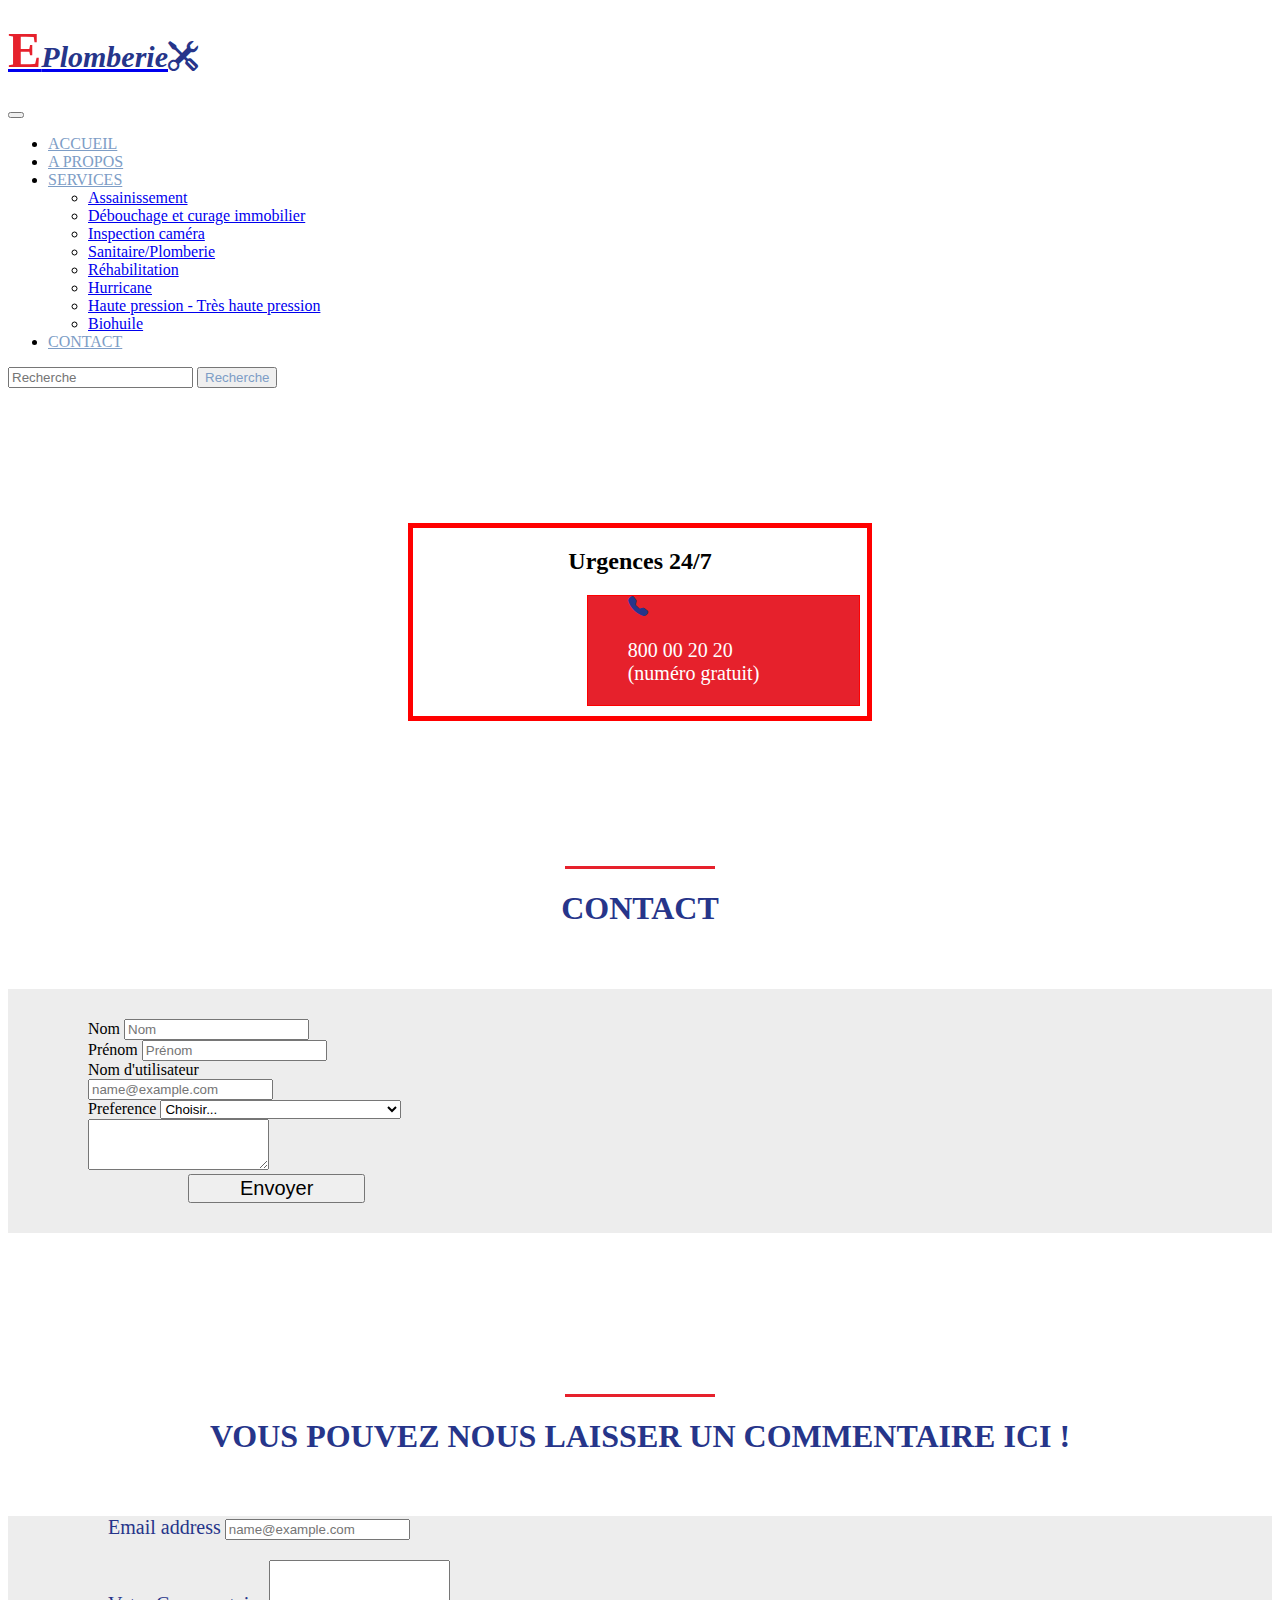
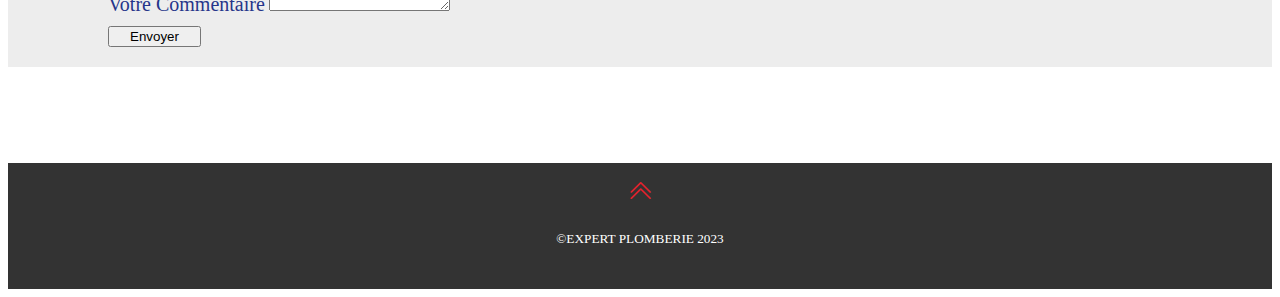
<file: contact.html>
<!DOCTYPE html>
<html lang="en">
<head>
    <meta charset="UTF-8">
    <meta name="viewport" content="width=device-width, initial-scale=1.0">
    <link href="https://cdn.jsdelivr.net/npm/bootstrap@5.3.2/dist/css/bootstrap.min.css" rel="stylesheet" integrity="sha384-T3c6CoIi6uLrA9TneNEoa7RxnatzjcDSCmG1MXxSR1GAsXEV/Dwwykc2MPK8M2HN" crossorigin="anonymous">
    <script src="https://cdn.jsdelivr.net/npm/bootstrap@5.3.2/dist/js/bootstrap.bundle.min.js" integrity="sha384-C6RzsynM9kWDrMNeT87bh95OGNyZPhcTNXj1NW7RuBCsyN/o0jlpcV8Qyq46cDfL" crossorigin="anonymous"></script>
    <link rel="stylesheet" href="https://cdn.jsdelivr.net/npm/bootstrap-icons@1.11.1/font/bootstrap-icons.css">
    <link rel="preconnect" href="https://fonts.googleapis.com">
    <link rel="preconnect" href="https://fonts.gstatic.com" crossorigin>
    <link href="https://fonts.googleapis.com/css2?family=Playfair+Display:ital@1&family=Roboto:ital,wght@1,500&display=swap" rel="stylesheet">
    <link rel="stylesheet" href="style.css">
    <title>EXPERT PLOMBERIE</title>
</head>
<body>
    <header>
        <!-- <div class="region">
            <div class="region0">
                <a href="#maps">Dakar</a> 
                <a href="#maps">Thies</a>
                 <a href="#maps">Tambacounda</a>
             </div>
             <div class="imgheader">
                <a href="index.html">
                    <h1><b>E</b><i>Plomberie</i><i class="bi bi-tools"></i></h1>
                </a>
             </div>
             <div class="region1">
                 <a href="#">Matam</a>
                 <a href="#">Fatick</a>
                 <a href="#">Diourbel</a>
                 
             </div>
        </div> -->
      
        
        <nav class="navbar fixed-top navbar-expand-lg bg-body-tertiary">
            <div class="container-fluid">
              <a class="navbar-brand" href="index.html"><h1><b>E</b><i>Plomberie</i><i class="bi bi-tools"></i></h1></a>
              <button class="navbar-toggler" type="button" data-bs-toggle="collapse" data-bs-target="#navbarSupportedContent" aria-controls="navbarSupportedContent" aria-expanded="false" aria-label="Toggle navigation">
                <span class="navbar-toggler-icon"></span>
              </button>
              <div class="collapse navbar-collapse" id="navbarSupportedContent">
                <ul class="navbar-nav me-auto mb-2 mb-lg-0">
                  <li class="nav-item">
                    <a class="nav-link active" aria-current="page" href="index.html">ACCUEIL</a>
                  </li>
                  <li class="nav-item">
                    <a class="nav-link" href="apropos.html">A PROPOS</a>
                  </li>
                  <li class="nav-item dropdown">
                    <a class="nav-link dropdown-toggle" href="services.html" role="button" data-bs-toggle="dropdown" aria-expanded="false">
                      SERVICES
                    </a>
                    <ul class="dropdown-menu">
                      <li><a class="dropdown-item" href="assainissement.html">Assainissement</a></li>
                      <li><a class="dropdown-item" href="#"> Débouchage et curage immobilier</a></li>
                      <li><a class="dropdown-item" href="#">Inspection caméra</a></li>
                      <li><a class="dropdown-item" href="#">Sanitaire/Plomberie</a></li>
                      <li><a class="dropdown-item" href="#">Réhabilitation</a></li>
                      <li><a class="dropdown-item" href="#">Hurricane</a></li>
                      <li><a class="dropdown-item" href="#">Haute pression - Très haute pression</a></li>
                      <li><a class="dropdown-item" href="#">Biohuile</a></li>
                    </ul>
                  </li>
                  <li class="nav-item">
                    <a class="nav-link" href="contact.html">CONTACT</a>
                  </li>
                </ul>
                <form class="d-flex" role="search">
                  <input class="form-control me-2" type="search" placeholder="Recherche" aria-label="Search">
                  <button class="btn btn-outline-success" type="submit">Recherche</button>
                </form>
              </div>
            </div>
          </nav>
    </header>
    <section id="accueil-header">
        <div class="text-contact">
                <div class="head-text">
                    <h2>Urgences 24/7</h2>
                </div>
                <div class="foot-text">
                    <i class="bi bi-telephone-fill"></i>
                    <a href="#">
                        <p>800 00 20 20 <br>(numéro gratuit)</p>
                    </a>
                </div>
        </div>
    </section>
   
    <section id="section-contact">
        <div class="container">
            <div class="divider white"></div>
            <div class="heading"><h1>CONTACT</h1></div>
            <div class="bdy-contact">
                <form class="row gy-2 gx-3 align-items-center">
                    <div class="col-auto">
                      <label class="visually-hidden" for="autoSizingInput">Nom</label>
                      <input type="text" class="form-control" id="name" placeholder="Nom">
                    </div>
                    <div class="col-auto">
                      <label class="visually-hidden" for="autoSizingInput">Prénom</label>
                      <input type="text" class="form-control" id="name1" placeholder="Prénom">
                    </div>
                    <div class="col-auto">
                      <label class="visually-hidden" for="autoSizingInputGroup">Nom d'utilisateur</label>
                      <div class="input-group">
                        <label for="exampleFormControlInput1" class="form-label"></label>
                        <input type="email" class="form-control" id="username" placeholder="name@example.com">
                      </div>
                    </div>
                   
                    <div class="col-auto">
                      <label class="visually-hidden" for="autoSizingSelect">Preference</label>
                      <select class="form-select" id="choix">
                        <option selected>Choisir...</option>
                        <option value="1">Assainissement</option>
                        <option value="2">Débouchage et curage immobilier</option>
                        <option value="3">Inspection caméra</option>
                        <option value="4">Sanitaire/Plomberie</option>
                        <option value="5">Réhabilitation</option>
                        <option value="6">Hurricane</option>
                        <option value="7">Haute pression - Très haute pression</option>
                        <option value="8">Biohuile</option>
                      </select>
                    </div>
                    <div class="col-auto">
                      <label for="exampleFormControlTextarea1" class="form-label"></label>
                      <textarea class="form-control" id="text1" rows="3"></textarea>
                    </div>
                    <div class="col-auto-footer">
                      <div class="col-auto">
                        <button type="submit" class="btn btn-success" id="submt">Envoyer</button>
                      </div>
                    </div>
                  </form>
                  <p style="color: red;" id="erreur"></p>
            </div>
        </div>
    </section>

    <section id="commentaire">
      <div class="container">
        <div class="divider white"></div>
            <div class="heading"><h1>VOUS POUVEZ NOUS LAISSER UN COMMENTAIRE ICI !</h1></div>
              <div class="bdy-commente">
                <div class="mb-3">
                  <label for="exampleFormControlInput1" class="form-label">Email address</label>
                  <input type="email" class="form-control" id="email1" placeholder="name@example.com">
                </div>
                <div class="mb-3">
                  <label for="exampleFormControlTextarea1" class="form-label">Votre Commentaire</label>
                  <textarea class="form-control" id="text" rows="3"></textarea>
                  <div class="btn-commente">
                    <button type="button" class="btn btn-outline-secondary" id="btn">Envoyer</button>
                  </div>
                </div>
                <p style="color: red;" id="erreur1"></p>
              </div>




      </div>
    </section>














    <footer>
        <a href="index.html"><span class=" bi-chevron-double-up"></span></a>
        <h5> ©EXPERT PLOMBERIE 2023</h5>
  </footer>



    
  <script src="contact.js"></script>
</body>
</html>
</file>
<file: style.css>
section{
    padding: 65px 0 80px 0;
}
b{
    color: #E6212C;
    font-size: 50px;
}
i{
    color: #26358A;
    font-size: 30px;
    margin-bottom: 50px;
}
body{
    font-family: "Roboto" sans-serif;
}

/* PARTIE HEADER */

header .region{
    display: flex;
    flex-direction: row;
    justify-content: space-around;
    align-items: center;
    

}

.region a {
    text-decoration: none;
    font-size: 20px; 
    font-weight: normal;
    padding-left: 30px;
    padding-right: 30px;
    color: #24465B;
}

.nav-link{
    color: #7D9DC6;
}
.d-flex button{
    color: #7D9DC6;
    
}
/* PARTIE MAIN */
#accueil{
    background: url(https://images.unsplash.com/photo-1591804774220-c1db3673d05b?w=600&auto=format&fit=crop&q=60&ixlib=rb-4.0.3&ixid=M3wxMjA3fDB8MHxjb2xsZWN0aW9uLXBhZ2V8NDN8SHlyT0YwYzVnd1l8fGVufDB8fHx8fA%3D%3D);
    background-size: cover;
   
}
#accueil .cont p{
    display: inline-block;
    flex-direction: row;
    justify-content: space-around;
    align-items: center;
    font-size: 20px;
    margin-left: 100px;
    margin-right: 50px;
    padding-left: 50px;
    padding-right: 50px;
    padding-top: 20px;
    color: #26358A;

}
#accueil .cont .badge{
    padding-bottom: 20px;
    border-radius: 50px;
}

#accueil .cont a{
    text-decoration: none;
    
}
#accueil .heading h5{
    text-align: center;
    color: #26358A;
    font-size: 30px;
    margin-top: 40px;
}

/* PARTIE PRESENTATION */
#presentation .divider{
    width: 150px;
    height: 3px;
    background-color: #E6212C;
    margin: 0 auto 20px;
}
#presentation .heading h1{
    text-align: center;
    padding-bottom: 10px;
    color: #26358A;
}
#presentation .heading p{
    font-size: 20px;
}
#presentation {
    padding-bottom: 0;
    margin-bottom: 0;
    background-color: white;
}

/* PARTIE SERVICE */
#service{
    background-color: rgba(128, 128, 128, 0.153);
    padding-bottom: 20px;
   
}
/* #service button{
    border-radius: 10px;
    background-color: #24465B;
} */

#service .heading h1{
    text-align: center;
    color: #26358A;
}
#service .divider.white{
    width: 150px;
    height: 3px;
    background-color: #E6212C;
    margin: 0 auto 20px;
}
.divider1{
    width: 150px;
    height: 3px;
    background-color: #E6212C;
    margin-top: 20px;
    
   
    
}
#service .service-un{
    display: flex;
    flex-direction: column;
    
}
#carouselExampleAutoplaying .carousel-item img {
    /* padding: 30px 90px 90px; */
    width: 250px;
    height: 250px;
}
#carouselExampleAutoplaying {
    /* padding: 30px 30px 30px; */
    width: 50%;
}
/* #service .serv1{
    display: flex;
    justify-content: space-between;
    padding-top: 20px;
} */
.servbdy{
    display: flex;
    flex-direction: row;
}
#service .btn{
    margin-top: 20px;
    margin-left: 45%;
    width: 15%;
    height: 15%;
    border-radius: 20px;
    box-shadow: inset;
    
}
#service .serv-right #carouselExampleAutoplaying{
    margin-left: 600px;
   
}
#service .serv-right .servbdy{
    margin-left: 600px;
}

/* PARTIE PHOTO */
#photos .divider{
    width: 150px;
    height: 3px;
    background-color: #E6212C;
    margin: 0 auto 20px;
}
#photos .heading h1{
    text-align: center;
    color: #E6212C;
    margin-bottom: 30px;
}
.image img{
    width: 400px;
    height: 250px;
    margin-bottom: 40px;
    margin-left: 10px;
    margin-right: 10px;
    filter: grayscale(100%);
    -webkit-filter: grayscale(100%);
}
.image img:hover{
    cursor: pointer;
    filter: none;
    -webkit-filter: none;
}
.image .img{
    display: flex;
    justify-content: space-around;
    align-items: center;
   
}
.image .img-thumbnail{
    background-color: gray;
}

/* PARTIE FOOTER */
footer{
    background-color: #333;
    padding: 10px 0 20px;
    text-align: center;
}
footer span{
    color: #E6212C;
    font-size: 25px;
    line-height: 35px;
}
footer span:hover{
    font-size: 27px;
}
footer h5{
    color: white;
    font-weight: normal;
}
/* PARTIE CONTACTE */
#localite {
    background-color: rgba(128, 128, 128, 0.153);
}
#localite .heading h1{
    text-align: center;
    color: #26358A;
}
#localite .divider.white{
    width: 150px;
    height: 3px;
    background-color: #E6212C;
    margin: 0 auto 20px;
}
#localite iframe{
    margin-left: 360px;
    margin-top: 20px;
}



 /* ESPACE A APROPOS -----------------------------------------------BIENVENUE-------- */

 .nous{
    background-image: url(imageaccueil/imageapropos.jpg);
    background-size: contain;
    padding-bottom: 100px;
 }
 .nous h2{
    text-align: center;
    color: #E6212C;
    padding-top: 40px;
    padding-bottom: 20px;
 }
 .nous h6{
    text-align: center;
    font-size: 20px;
    color: #E6212C;
    font-style: oblique;
 }

 /* PARTIE A PROPOS */ 

 #apropos{
    background-color: #214459;
 }
 #apropos p{
    letter-spacing: normal;
    border-left: 2px solid white;
    border-bottom: 2px solid white;
    padding-left: 10px;
    padding-bottom: 10px;
    padding-top: 10px;
    text-align: justify;
    text-transform: uppercase;
    font-size: 20px;
    color: white;
    font-style: italic;
 }
 #apropos .heading h1{
    text-align: center;
    color: white;
    font-style: italic;
}
#apropos .divider.white{
    width: 150px;
    height: 3px;
    background-color: white;
    margin: 0 auto 20px;
}

 /* PARTIE AVIS*/ 

#avis .heading h1{
    text-align: center;
    color: #26358A;
}
#avis .divider.white{
    width: 150px;
    height: 3px;
    background-color: #E6212C;
    margin: 0 auto 20px;
}
#mycarousel .carousel-item{
    padding: 30px 90px 90px;
}
#mycarousel .carousel-item h3{
    color: #214459;
    font-style: italic;
}


/* ESPACE SERVICE -----------------------------------------------BIENVENUE-------- */

.entete h1{
    text-align: center;
    color: white;
}
.entete h6{
    text-align: center;
    color: white;
}
.entete{
    background-color: #214459;
    padding-bottom: 30px;
    padding-top: 90px;
}
main img{
    width: 650px;
    height: 500px;
    object-fit: cover;
    object-position: 50% 50%;
}
.curage button{
    border-radius: 20px;
    background-color: #26358A;
    margin-top: 10px;
}


/* PARTIE ASSAINISSEMENT*/ 
#assainissement{
    padding-top: 0;
   padding-bottom: 0;
}
#assainissement .carte{
    display: flex;
    margin-bottom: 0;
}

#assainissement .carte .heading{
    margin-left: 20px;
    color: #214459;
}

/* PARTIE Débouchage et curage immobilier*/ 
#debouchage .carte{
    display: flex;
}
#debouchage{
    margin-top: 0;
    padding-top: 0;
    margin-bottom: 0;
    padding-bottom: 0;
}

#debouchage .carte .imag{
    margin-left: 100px;
    color: #214459;
}
#debouchage .carte .heading{
    margin-left: 20px;
    color: #214459;
}

/* PARTIE INSPECTION CAMERA*/ 
#inspection-camera{
    padding-top: 0;
    padding-bottom: 0;
}
#inspection-camera .carte .heading{
    margin-left: 20px;
    color: #214459;
}
#inspection-camera .carte{
    display: flex;
    
}
/* PARTIE SANITAIRE PLOMBERIE */ 
#sanitairePlomberie{
    padding-top: 0;
    padding-bottom: 0;
}
#sanitairePlomberie .carte .heading{
    margin-left: 20px;
    color: #214459;
}
#sanitairePlomberie .carte .imag{
    margin-left: 100px;
    color: #214459;
}
#sanitairePlomberie .carte{
    display: flex;
    
}
/* PARTIE REHABILITATION*/ 

#rehabilitation{
    padding-top: 0;
    padding-bottom: 0;
}
#rehabilitation .carte{
    display: flex;

}
#rehabilitation .carte .heading{
    margin-left: 20px;
    color: #214459;
}
/* PARTIE HURRICANE*/ 
#hurricane{
    padding-top: 0;
    padding-bottom: 0;
}
#hurricane .carte .imag{
    margin-left: 100px;
    color: #214459;
}
#hurricane .carte{
    display: flex;

}
#hurricane .carte .heading{
    margin-left: 20px;
    color: #214459;
}
/* PARTIE Haute pression - Très haute pression*/ 
#haute-pression{
    padding-top: 0;
    padding-bottom: 0;
}
#haute-pression .carte{
    display: flex;

}
#haute-pression .carte .heading{
    margin-left: 20px;
    color: #214459;
}
/* PARTIE Biohuile */ 
#biohuile{
    padding-top: 0;
    padding-bottom: 0;
}
#biohuile .carte .imag{
    margin-left: 100px;
    color: #214459;
}
#biohuile .carte{
    display: flex;

}
#biohuile .carte .heading{
    margin-left: 20px;
    color: #214459;
}


/* ESPACE SERVICE -----------------ASSAINISSEMENT------------------------------BIENVENUE-------- */

.acueil{
    background-image: url(https://static.wixstatic.com/media/11062b_7d54a3a629c84c35805214fa2cbc0f78~mv2.jpeg/v1/fill/w_1895,h_1050,al_c,q_90,usm_0.66_1.00_0.01,enc_auto/11062b_7d54a3a629c84c35805214fa2cbc0f78~mv2.jpeg);
    background-size: cover;
    padding-bottom: 120px;
}
.heading1 h1{
    text-align: center;
    color: white;
    padding-top: 20px;
}
.heading1 h1 .divider1.black{
    width: 480px;
    height: 3px;
    background-color: white;
    margin-top: -18px;
    margin-bottom: auto;
    margin-left: auto;
}
.heading1 h1 .divider1.red{
    width: 480px;
    height: 3px;
    background-color: white;
    margin-top: -5px;
    margin-bottom: auto;
    margin-right: auto;
}
.acueil .heading2{
    padding-left: 250px;
    padding-top: 100px;
}

.acueil .heading2 h2{
    text-align: center;
    font-size: 30px;
    padding-top: 50px;
    padding-bottom: 50px;
    padding-right: 50px;
    padding-left: 50px;
    color: #1c3851;
    line-height: 35px;
   
}
.acueil .heading2 .badge{
    background-color: #70726F;
    opacity: 0.6;
}
.acueil .heading2 .badge:hover{
    font-size: 40px;
}
.acueil .heading3{
    padding-left: 550px;
    padding-top: 100px;
    margin-top: -100px;
}

.acueil .heading3 h2{
    text-align: center;
    font-size: 30px;
    padding-top: 50px;
    padding-bottom: 50px;
    padding-right: 50px;
    padding-left: 50px;
    color: #1c3851;
    line-height: 35px;
   
}
.acueil .heading3 .badge{
    background-color: #70726F;
    opacity: 0.6;
}
.acueil .heading3 .badge:hover{
    font-size: 40px;
}

/* PARTIE SECTION 1 */
#section1 .service-entete{
    display: flex;
    justify-content: space-around;
}
#carouselImage .carousel-item img {
    max-width: 100%; 
    height: auto;
    image-rendering: auto;
}
#section1 .card{
    margin-right: 50px;
    margin-left: 30px;
}
.card .tete{
    text-align: center;
    border-bottom: 1px dashed #26358A;
}
.card .tete h5{
    color: #214459;
}

#section1 .card-footer .astuce{
    border: 1px solid #26358A;
    text-align: center;
}
#section1 .card-footer h5{
    text-align: center;
    padding-top: 5px;
    color:  #214459;
    
}

/* PARTIE SECTION 2 */
#section2 .card{
    margin-right: 50px;
    margin-left: 30px;
}
#section2 .service-entete{
    display: flex;
    justify-content: space-around;
}
#carouselImage1 .carousel-item img {
    max-width: 100%; 
    height: auto;
    image-rendering: auto;
}
#section2 .card-footer h5{
    text-align: center;
    padding-top: 5px;
    color:  #214459;
    
}
#section2 .card-footer .astuce{
    border: 1px solid #26358A;
    text-align: center;
}

/* PARTIE AVANT FOOTER */
#assainisection .bdyassaini{
    display: flex;
    justify-content: space-around;
}
#assainisection .imgbdy img{
    margin-left: 50px;
    width: 650px;
    height: 500px;
    
}
#assainisection .heading{
    margin-left: 20px;
    color: #596a76;
    font-weight: normal;
}
#assainisection .heading .ligne{
    padding-left: 220px;
    color: #214459;
}
#assainisection .heading h3{
    color: #214459;
}

/* ESPACE SERVICE -----------------DEBOUCHAGE------------------------------BIENVENUE-------- */

#imgaccueil .section-img{
    display: flex;
    align-items: center;
    justify-content: center;
}
#imgaccueil .overlay{
    width: 500px;
    position: relative;
}
.overlay img{
    width: 100%;
    display: block;
    margin: auto;
}
.overlay .text-overlay{
    width: 100%;
    height: 100%;
    top: 0;
    left: 0;
    color: #214459;
    position: absolute;
    background: rgba(0, 0, 0, 0.6);
    display: flex;
    justify-content: center;
    align-items: center;
    opacity: 0;
    transition: 0.6s;
}
.overlay .text-overlay:hover{
    opacity: 1;
}
.overlay .text-overlay h2{
    font-size: 55px;
    margin-bottom: 15px;
}
.overlay .text-overlay1{
    width: 100%;
    height: 100%;
    top: 0;
    left: 0;
    color: #214459;
    position: absolute;
    background: rgba(0, 0, 0, 0.6);
    display: flex;
    justify-content: center;
    align-items: center;
    flex-direction: column;
    opacity: 0;
    transition: 0.6s;
}
.overlay .text-overlay1:hover{
    opacity: 1;
}
.overlay .text-overlay1 h2{
    font-size: 55px;
    margin-bottom: 15px;
}

/* PARTIE SECTION DEBOUCHAGE 2----- */


#section-debouchage .content-img img{
   width: 80%;
   height: 90%;
}
#section-debouchage .content-img .text-img{
    position: absolute;
    display: flex;
    justify-content: center;
    align-items: center;
    flex-direction: column;
    margin-top: -490px;
    margin-left: 70px;
    color: white;
    
}
#section-debouchage .content{
    display: flex;
    margin-top: 10px;
}
#section-debouchage .text-content{
    display: flex;
    flex-direction: column;
}
#section-debouchage .text-border{
    border: 3px solid black;
}
#section-debouchage .text-border h1{
    padding-left: 20px;
    padding-top: 20px;
    font-weight: normal;
    font-family: 'Courier New', Courier, monospace;
}
#section-debouchage .text-border ul {
    padding-left: 70px;
    padding-bottom: 10px;
}
#section-debouchage .text-border li{
    padding-bottom: 10px;
    font-weight: normal;
}
#section-debouchage .divider1.black{
    width: 570px;
    height: 1px;
    background-color: black;
    margin: 0 auto 20px;
    
}

#section-debouchage .content-img1 img{
    width: 85%;
    height: 95%;
    padding-left: 60px;
    margin-left: 20px;
 }
 #section-debouchage .text-img1{
     position: absolute;
     display: flex;
     flex-direction: column;
     justify-content: space-around;
     color: white;
     margin-top: -450px;
     margin-left: 180px;
 }
 #section-debouchage .text-img1 .text-footer{
    margin-top: 200px;
    margin-left: -15px;
 }

 #section-debouchage .text-img1 .text-head h2{
   margin-bottom: 30px;
 }
 
    /* PARTIE SECTION DEBOUCHAGE 3----- */

 #debouche-section .bdydebouchage{
        display: flex;
        justify-content: space-around;
}
#debouche-section .imgbdy img{
    margin-left: 50px;
    width: 650px;
    height: 500px;
    
}
#debouche-section .heading{
    margin-left: 20px;
    color: #596a76;
    font-weight: normal;
}
#debouche-section .heading .ligne{
    padding-left: 220px;
    color: #214459;
}
#debouche-section .heading h3{
    color: #214459;
}

/* ESPACE CONTACT -----------------------------------------------BIENVENUE-------- */


#accueil-header{
    background-image: url(https://static.wixstatic.com/media/3889c43e939245cd8ae21a24f2a30325.jpg/v1/fill/w_1895,h_428,al_c,q_85,usm_0.66_1.00_0.01,enc_auto/3889c43e939245cd8ae21a24f2a30325.jpg);
}

/*     PARTIE SECTION HEADER */
#accueil-header .text-contact{
    display: flex;
    flex-direction: column;
    align-items: center;
    border: 2px solid red;
    border-width: 5px;
    margin-right: 400px;
    margin-left: 400px;
    padding-bottom: 10px;
    margin-top: 70px;
    background-color: white;
}
#accueil-header .foot-text{
    border: 1px solid red;
    background-color: #E6212C;
    padding-left: 40px;
    padding-right: 100px;
    margin-left: 167px;
   
}
#accueil-header .foot-text a{
    text-decoration: none;
}
#accueil-header .foot-text p{
    color: white;
    font-size: 20px;
    padding: auto;
}

#accueil-header  i{
    font-size: 20px;
}
#accueil-header{
}
#accueil-header .foot-contact h3{
    text-align: center;
    margin-top: 50px;
    color: white;
    font-weight: bolder;
}

/*     PARTIE SECTION CONTACT */
#section-contact form{
    display: flex;
    flex-direction: column;
    margin-left: 50px;
    margin-right: 50px;
    padding: 30px;
   
}
#section-contact  .bdy-contact .col-auto {
    width: 40%;
}
#section-contact  .bdy-contact{
    background-color: rgba(128, 128, 128, 0.142);

}

#section-contact .divider{
    width: 150px;
    height: 3px;
    background-color: #E6212C;
    margin: 0 auto 20px;
}
#section-contact .heading h1{
    text-align: center;
    padding-bottom: 40px;
    color: #26358A;
}
#section-contact .col-auto button{
    font-size: 20px;
    padding-left: 50px;
    padding-right: 50px;
    margin-left: 100px;
}




/*     PARTIE SECTION COMMENTAIRE */

#commentaire .divider{
    width: 150px;
    height: 3px;
    background-color: #E6212C;
    margin: 0 auto 20px;
}
#commentaire .heading h1{
    text-align: center;
    padding-bottom: 40px;
    color: #26358A;
}

#commentaire .bdy-commente .mb-3{
    margin-left: 100px;
    margin-right: 100px;
    padding-bottom: 20px;
}
#commentaire .bdy-commente .mb-3 label{
    font-size: 20px;
    color: #26358A;
}
#commentaire .bdy-commente{
    background-color: rgba(128, 128, 128, 0.142);
}
#commentaire .btn-commente button{
    margin-top: 10px;
    padding-left: 20px;
    padding-right: 20px;
}
</file>
